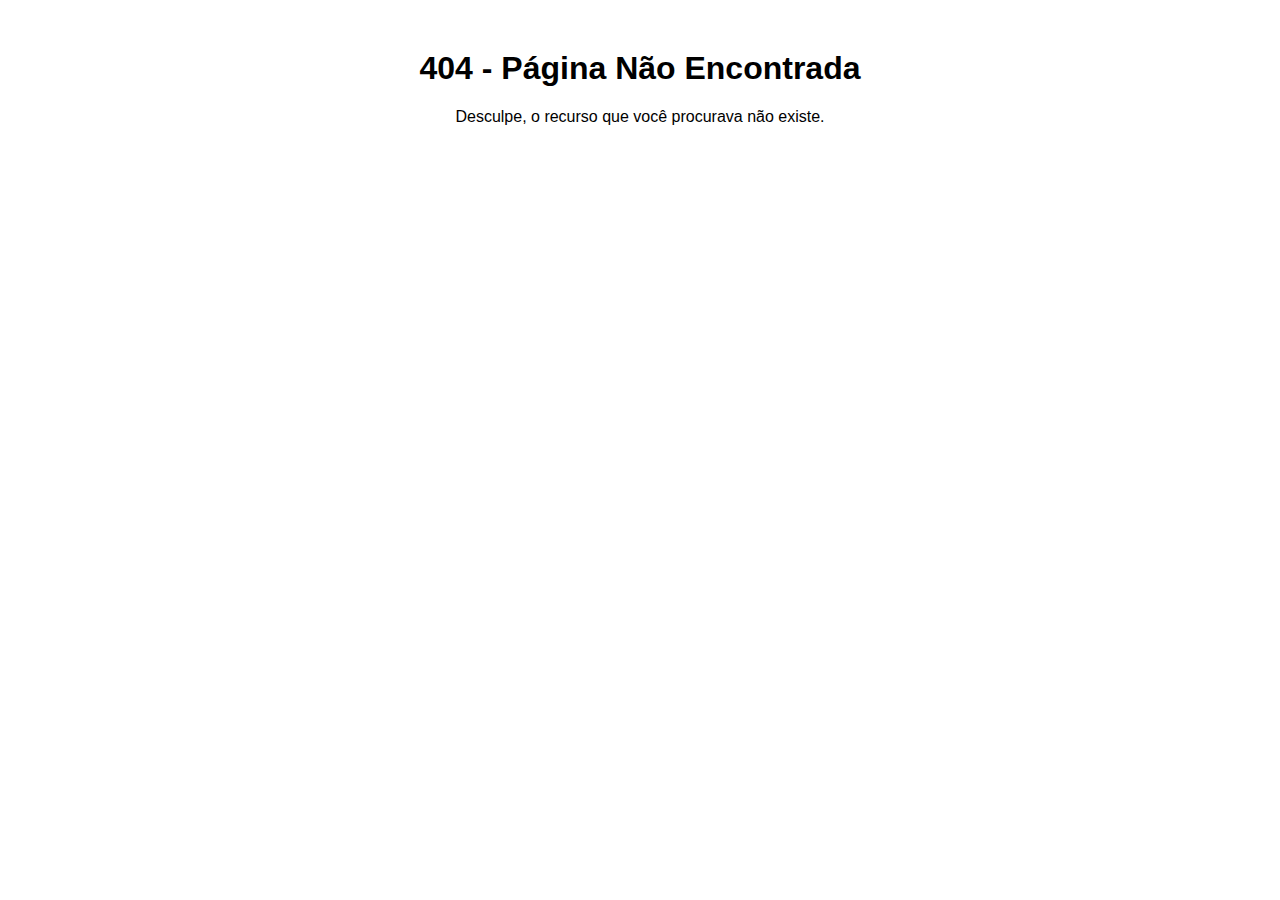
<file: custom_404.html>
<!DOCTYPE html>
<html lang="pt-BR">
<head>
    <meta charset="UTF-8">
    <title>404 Não Encontrado</title>
    <style>body { font-family: Arial, sans-serif; text-align: center; margin-top: 50px; }</style>
</head>
<body>
    <h1>404 - Página Não Encontrada</h1>
    <p>Desculpe, o recurso que você procurava não existe.</p>
</body>
</html>
</file>
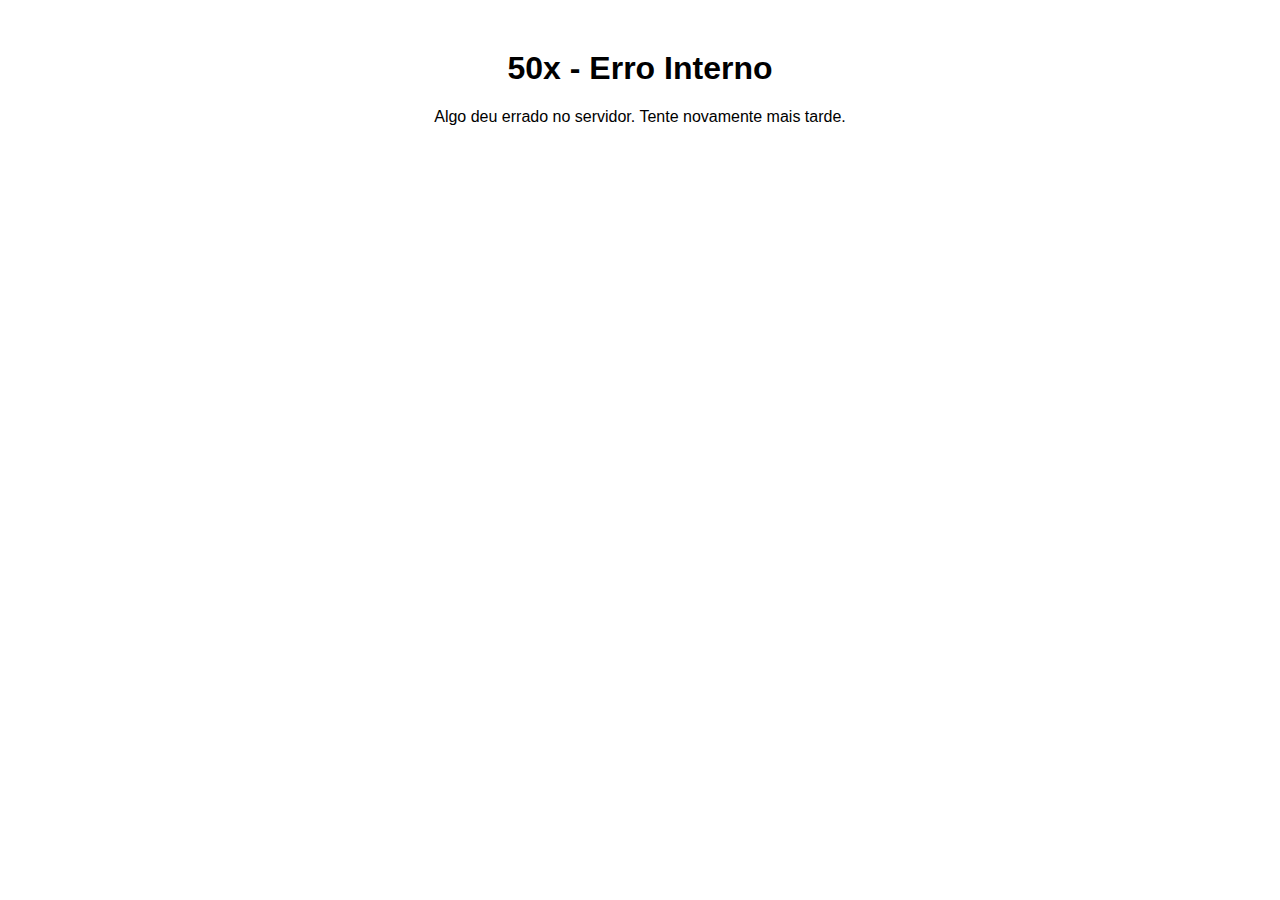
<file: custom_50x.html>
<!DOCTYPE html>
<html lang="pt-BR">
<head>
    <meta charset="UTF-8">
    <title>500 Erro de Servidor</title>
    <style>body { font-family: Arial, sans-serif; text-align: center; margin-top: 50px; }</style>
</head>
<body>
    <h1>50x - Erro Interno</h1>
    <p>Algo deu errado no servidor. Tente novamente mais tarde.</p>
</body>
</html>
</file>
